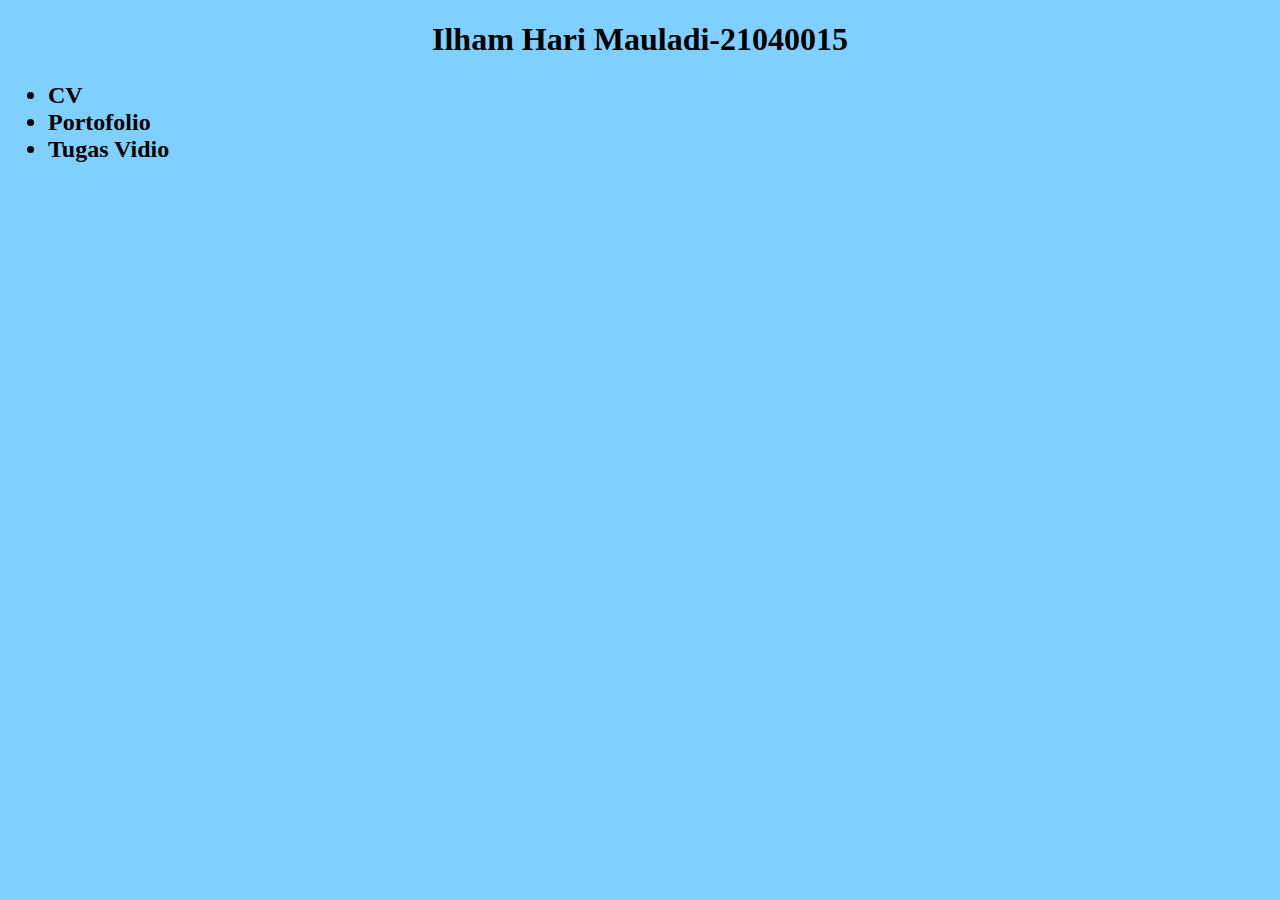
<file: index.html>
<!DOCTYPE html>
<html lang="en">
<head>
    <meta charset="UTF-8">
    <meta name="viewport" content="width=device-width, initial-scale=1.0">
    <title>Ilham Hari Mauladi</title>
    <link rel="stylesheet" href="style1.css" />
</head>
<body>
    <h1>
        Ilham Hari Mauladi-21040015
    </h1>
    <h2>
        <ul>
            <li>
                <a href="cv.html">CV</a>
            </li>
            <li>
                <a href="portofolio.html">Portofolio</a>
            </li>
            <li>
                <a href="index1.html">Tugas Vidio</a>
            </li>
        </ul>
    </h2>

</body>
</html>
</file>
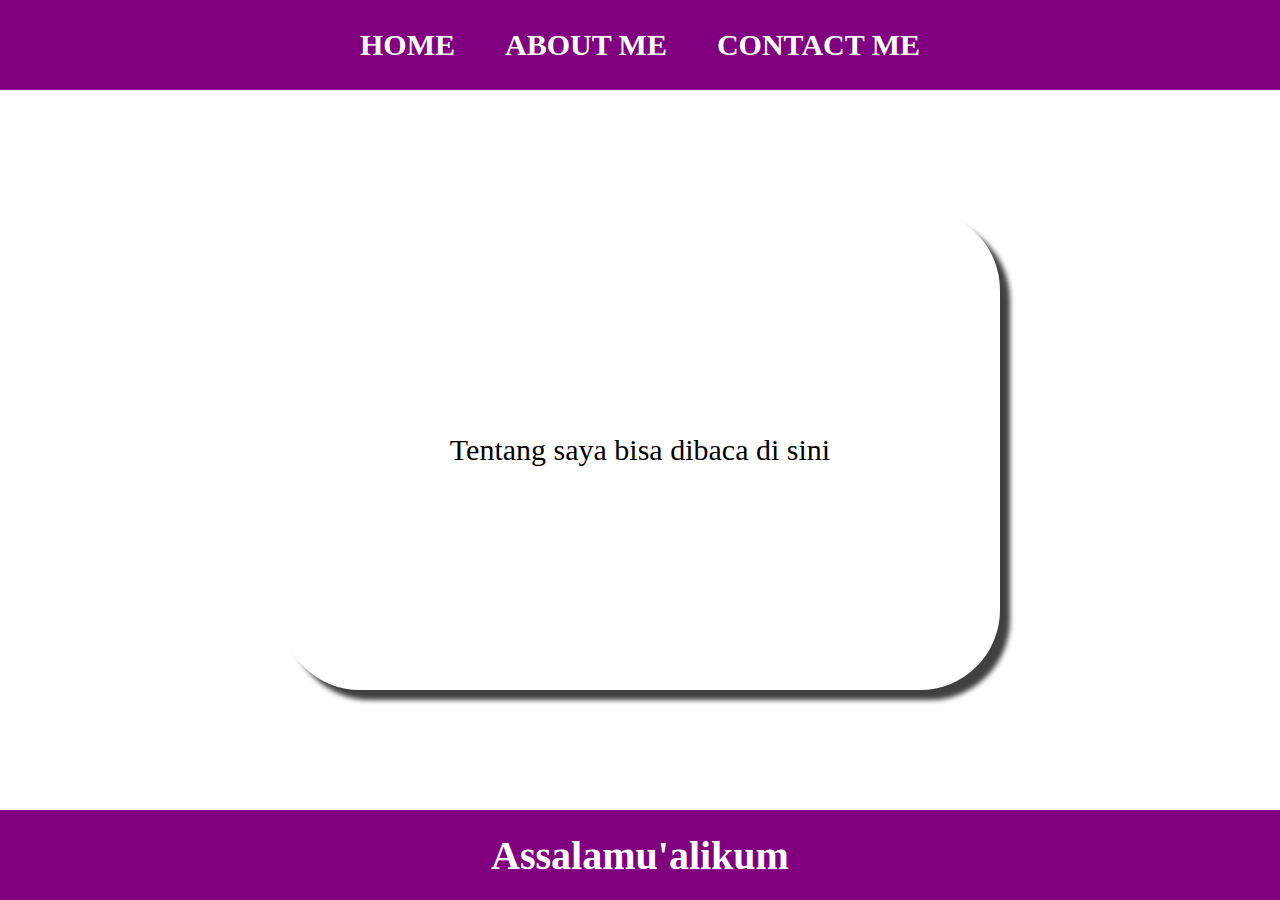
<file: about.html>
<!DOCTYPE html>
<html lang="en">
<head>
    <meta charset="UTF-8">
    <meta name="viewport" content="width=device-width, initial-scale=1.0">
    <title>ABOUT ME</title>
    <link rel="stylesheet" href="style.css" />
</head>
<body>
    <div class="container">

    
    <!-- NAVIGATION BAR -->
    <div class="container-navbar">
        <ul class="ul-navbar">
            <li class="li-navbar">
               <a href="index1.html" class="a-navbar">HOME</a> 
            </li>
            <li class="li-navbar">
                <a href="about.html"class="a-navbar">ABOUT ME</a>
            </li>
            <li class="li-navbar">
                <a href="contact.html"class="a-navbar">CONTACT ME</a>
            </li>
        </ul>
    </div>
    <!-- NAVIGATION END -->

    <!-- CONTENT 1 -->
    <div class="container-content">
        <a href="https://instagram.com/ilhamhari_25?igshid=OGQ5ZDc2ODk2ZA" class="a-content">
            <p>Tentang saya bisa dibaca di sini</p>
        </a>
       
    </div>
    <!-- CONTENT END -->

    <!-- FOOTER -->
    <div class="container-footer">
        <h1 class="h1-footer">Assalamu'alikum</h1> 
    </div>
    <!-- FOOTER END -->
    </div>
</body>
</html>
</file>
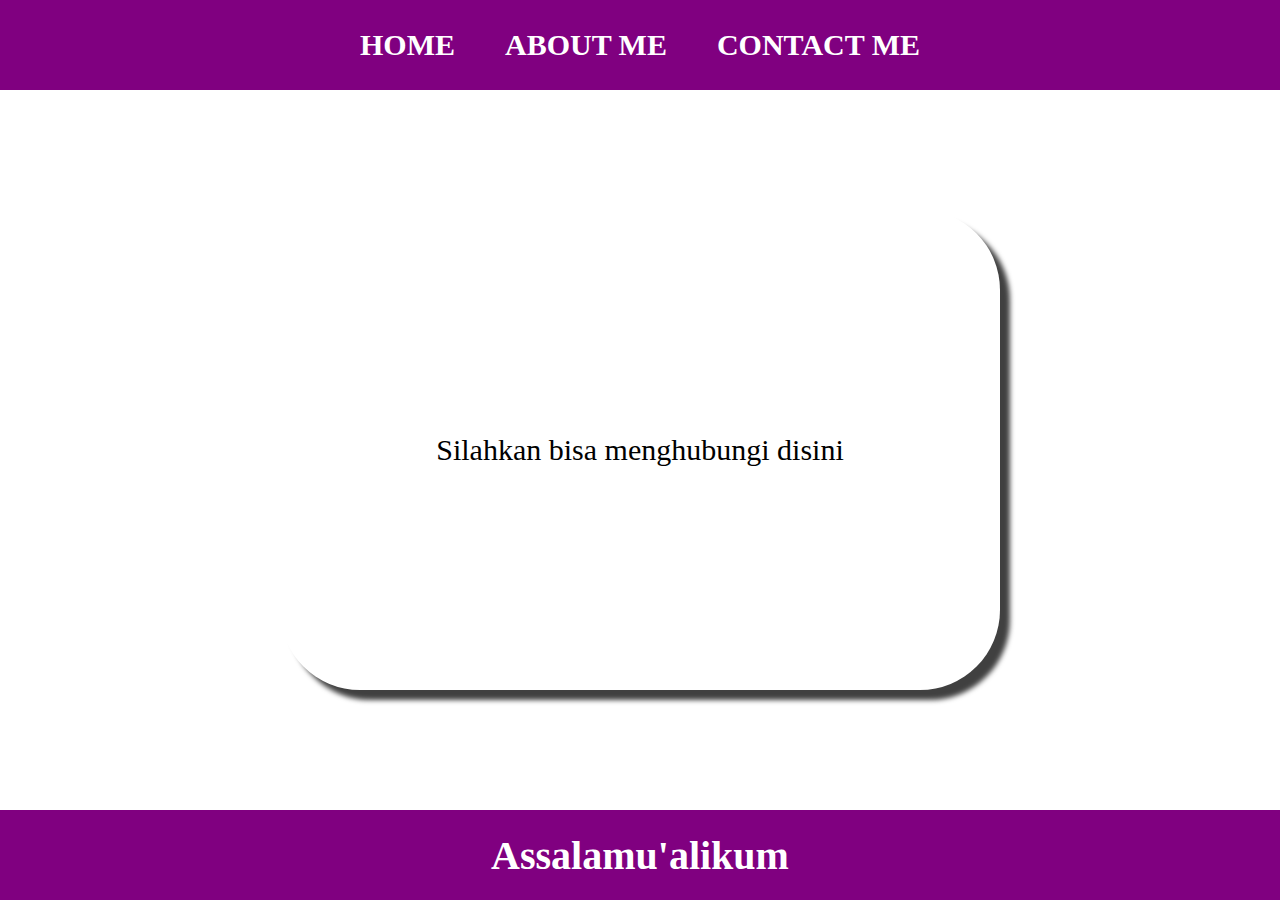
<file: contact.html>
<!DOCTYPE html>
<html lang="en">
<head>
    <meta charset="UTF-8">
    <meta name="viewport" content="width=device-width, initial-scale=1.0">
    <title>CONTACT ME</title>
    <link rel="stylesheet" href="style.css" />
</head>
<body>
    <div class="container">

    
    <!-- NAVIGATION BAR -->
    <div class="container-navbar">
        <ul class="ul-navbar">
            <li class="li-navbar">
               <a href="index1.html" class="a-navbar">HOME</a> 
            </li>
            <li class="li-navbar">
                <a href="about.html"class="a-navbar">ABOUT ME</a>
            </li>
            <li class="li-navbar">
                <a href="contact.html"class="a-navbar">CONTACT ME</a>
            </li>
        </ul>
    </div>
    <!-- NAVIGATION END -->

    <!-- CONTENT 1 -->
    <div class="container-content">
        <a href="https://instagram.com/ilhamhari_25?igshid=OGQ5ZDc2ODk2ZA" class="a-content">
            <p>Silahkan bisa menghubungi disini</p>
        </a>
       
    </div>
    <!-- CONTENT END -->

    <!-- FOOTER -->
    <div class="container-footer">
        <h1 class="h1-footer">Assalamu'alikum</h1> 
    </div>
    <!-- FOOTER END -->
    </div>
</body>
</html>
</file>
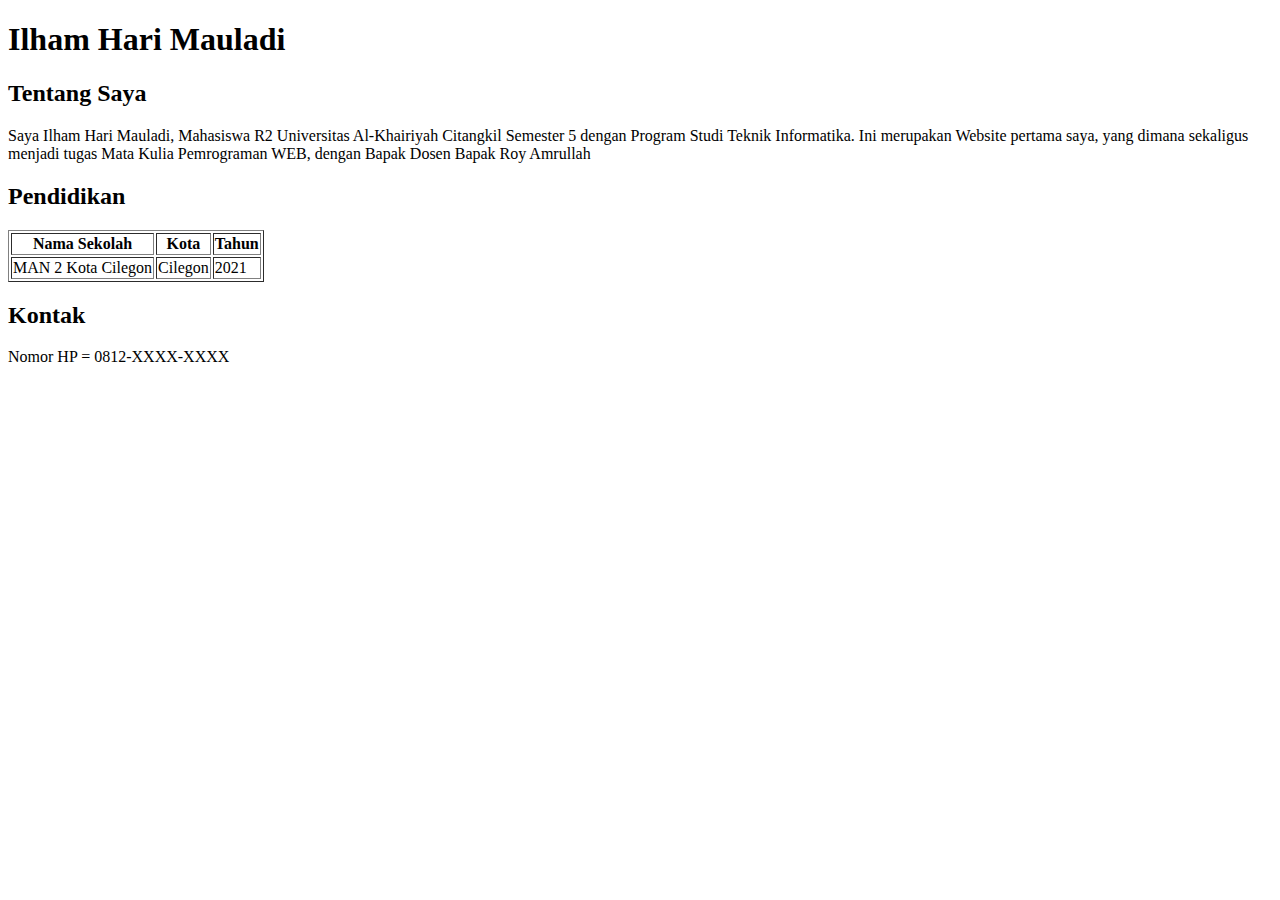
<file: cv.html>
<!DOCTYPE html>
<html lang="en">
<head>
    <meta charset="UTF-8">
    <meta name="viewport" content="width=device-width, initial-scale=1.0">
    <title>CV</title>
</head>
<body>
    <h1>
        Ilham Hari Mauladi
    </h1>
    <h2>
        Tentang Saya
    </h2>
    <p>
        Saya Ilham Hari Mauladi, Mahasiswa R2 Universitas Al-Khairiyah Citangkil Semester 5 dengan Program Studi Teknik Informatika.
        Ini merupakan Website pertama saya, yang dimana sekaligus menjadi tugas Mata Kulia Pemrograman WEB, dengan Bapak Dosen Bapak Roy Amrullah
    </p>
    <h2>
        Pendidikan
    </h2>
    <table border="1px">
        <tr>
          <th>Nama Sekolah</th>
          <th>Kota</th>
          <th>Tahun</th>
        </tr>
        <tr>
          <td>MAN 2 Kota Cilegon</td>
          <td>Cilegon</td>
          <td>2021</td>
        </tr>
      </table>
      <h2>
        Kontak
      </h2>
      <p>
        Nomor HP = 0812-XXXX-XXXX
      </p>
   
    
</body>
</html>
</file>
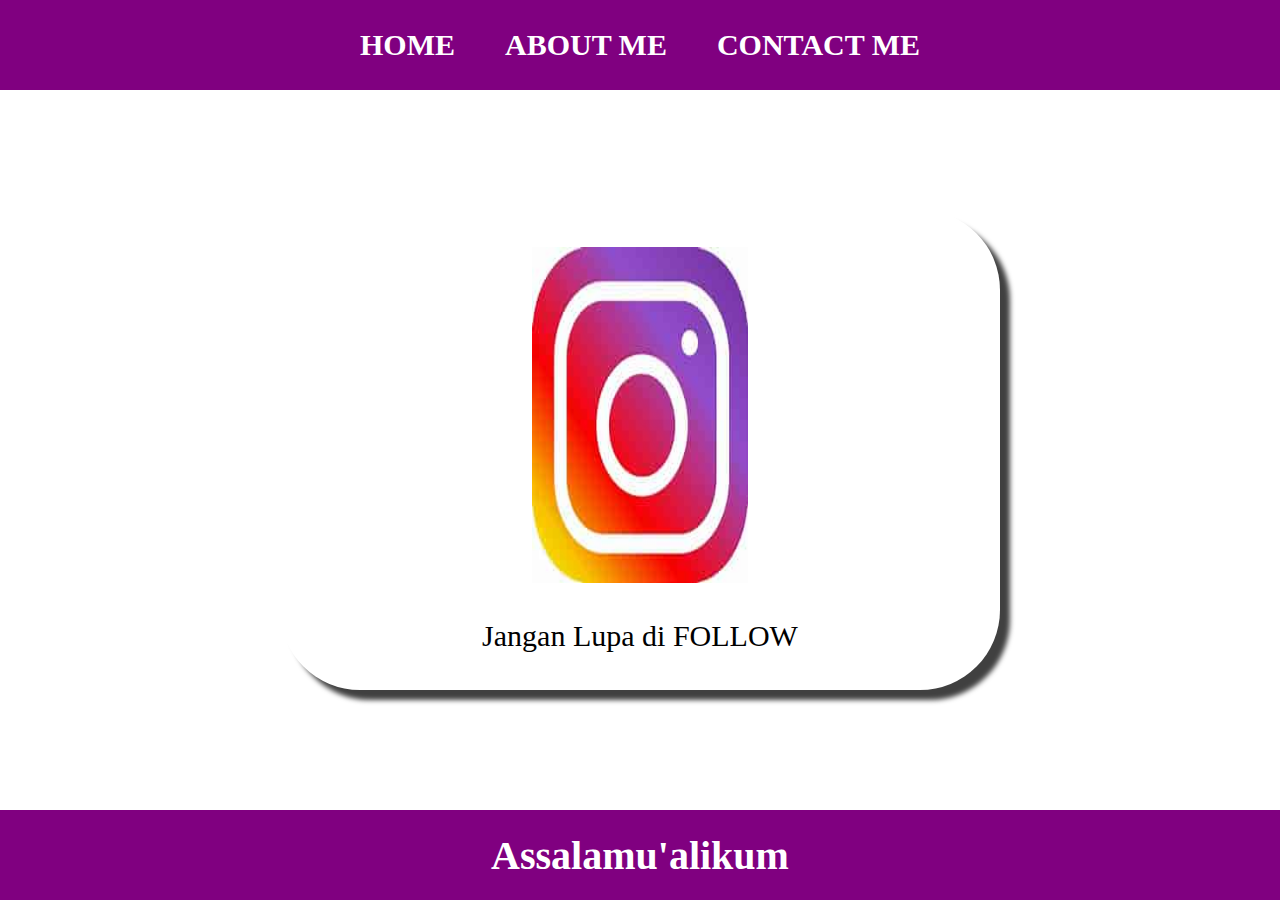
<file: index1.html>
<!DOCTYPE html>
<html lang="en">
<head>
    <meta charset="UTF-8">
    <meta name="viewport" content="width=device-width, initial-scale=1.0">
    <title>Ilham Hari Mauladi-21040015</title>
    <link rel="stylesheet" href="style.css" />
</head>
<body>
    <div class="container">

    
    <!-- NAVIGATION BAR -->
    <div class="container-navbar">
        <ul class="ul-navbar">
            <li class="li-navbar">
               <a href="#" class="a-navbar">HOME</a> 
            </li>
            <li class="li-navbar">
                <a href="about.html"class="a-navbar">ABOUT ME</a>
            </li>
            <li class="li-navbar">
                <a href="contact.html"class="a-navbar">CONTACT ME</a>
            </li>
        </ul>
    </div>
    <!-- NAVIGATION END -->

    <!-- CONTENT 1 -->
    <div class="container-content">
        <a href="https://instagram.com/ilhamhari_25?igshid=OGQ5ZDc2ODk2ZA" class="a-content">
            <img src="instagram.jpg" class="img-content" />
            <p>Jangan Lupa di FOLLOW </p>
        </a>
       
    </div>
    <!-- CONTENT END -->

    <!-- FOOTER -->
    <div class="container-footer">
        <h1 class="h1-footer">Assalamu'alikum</h1> 
    </div>
    <!-- FOOTER END -->
    </div>
</body>
</html>
</file>
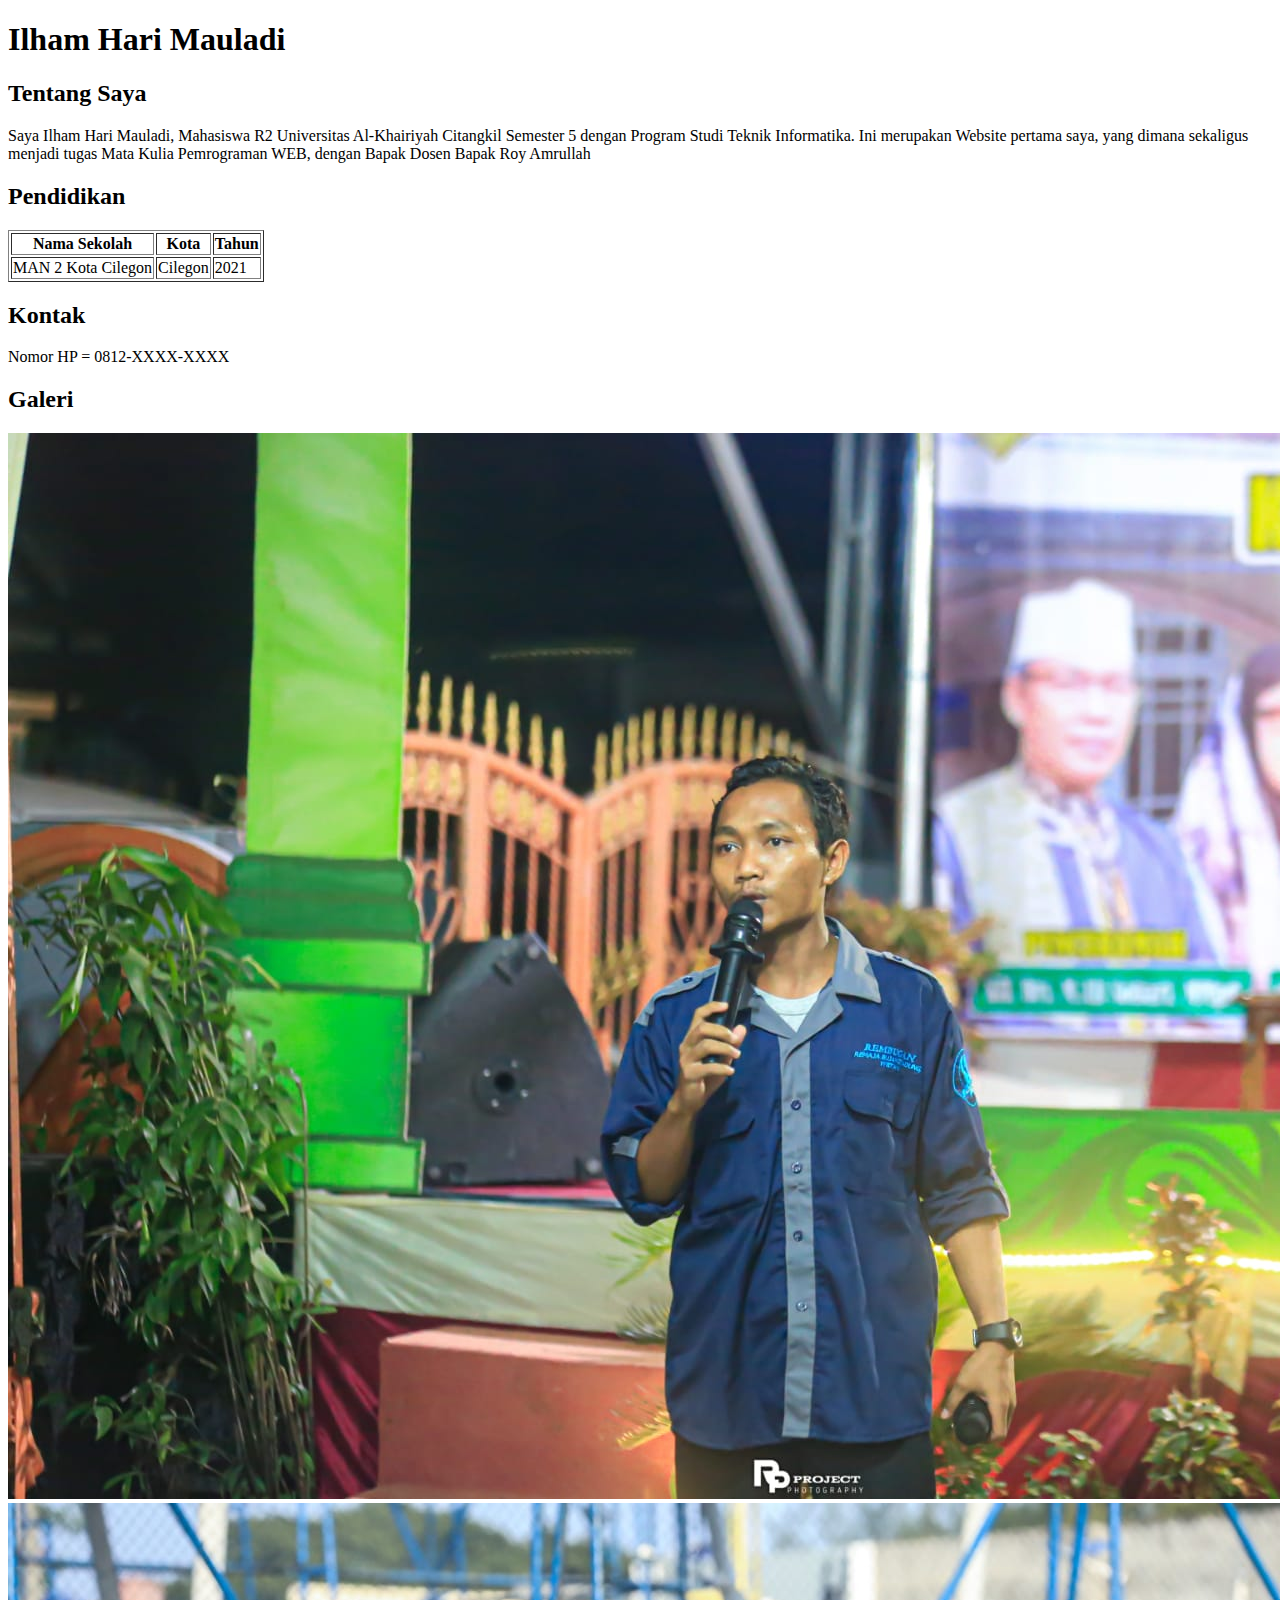
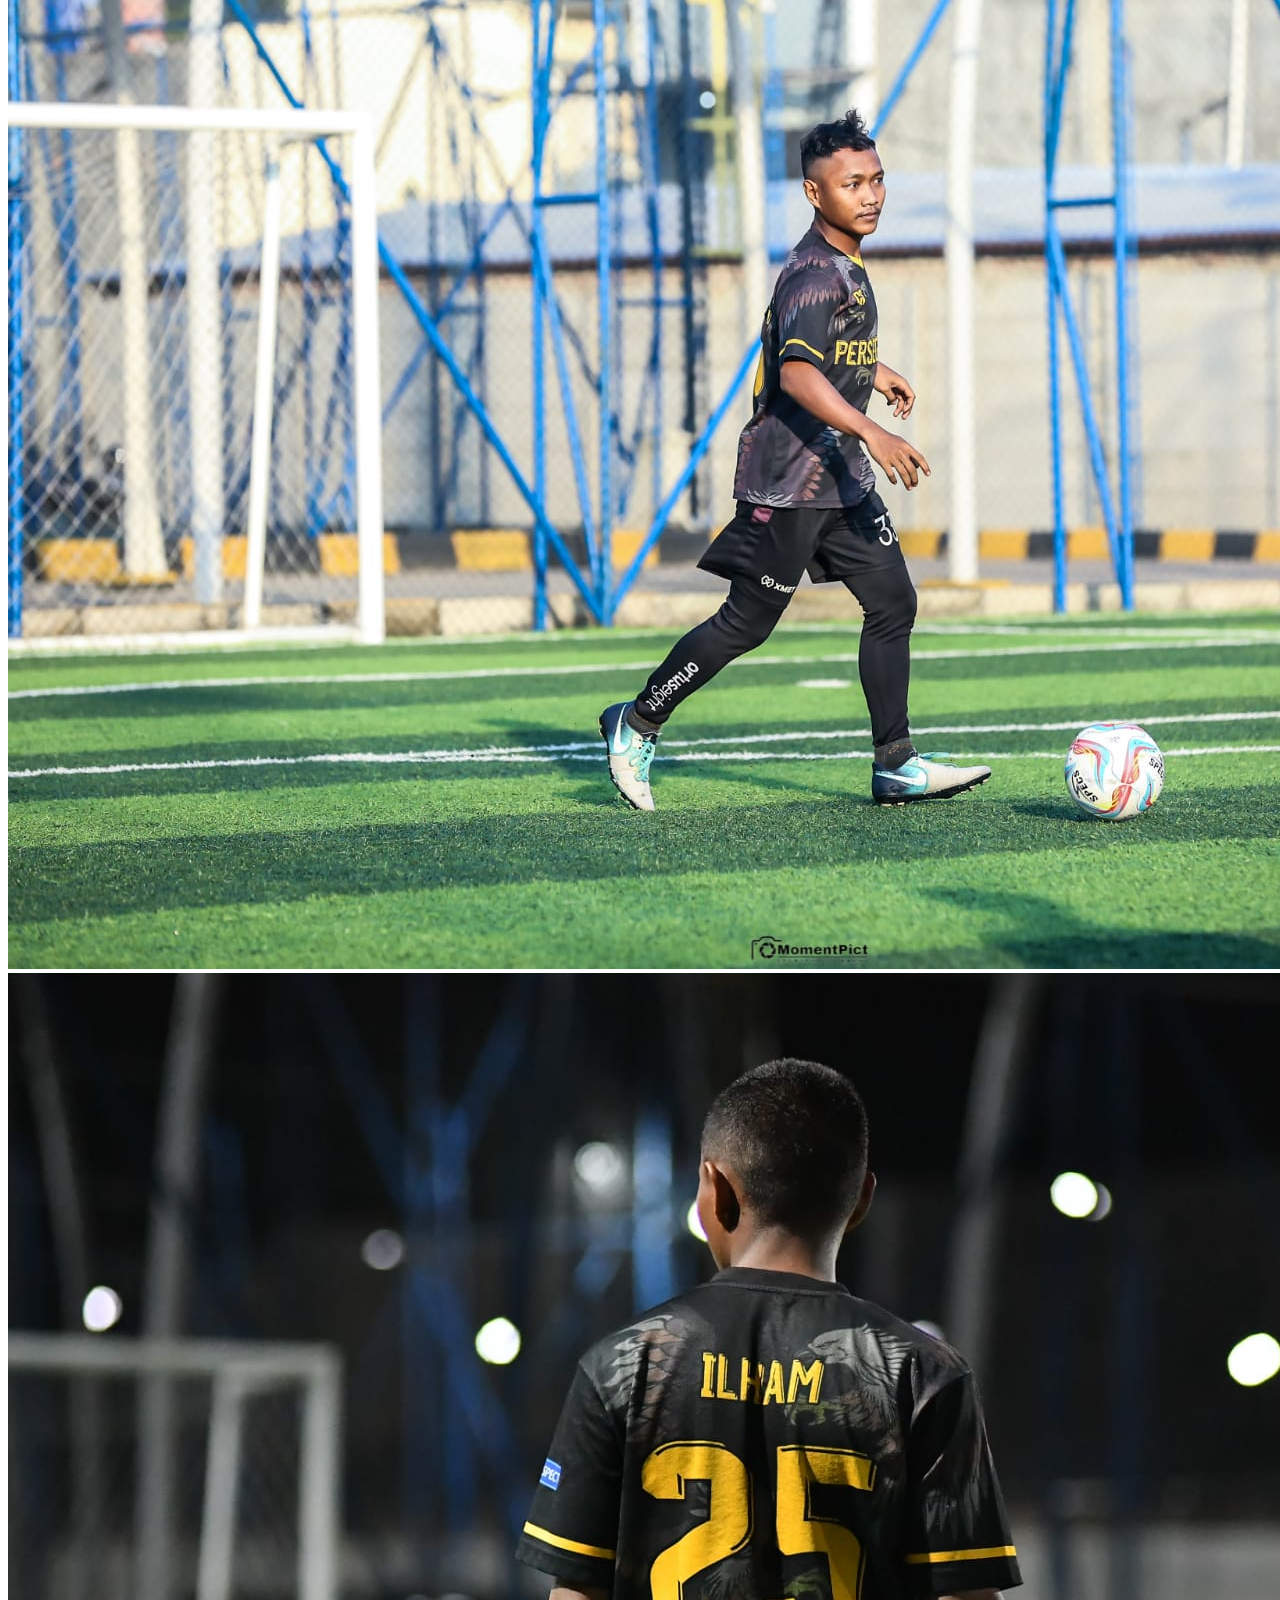
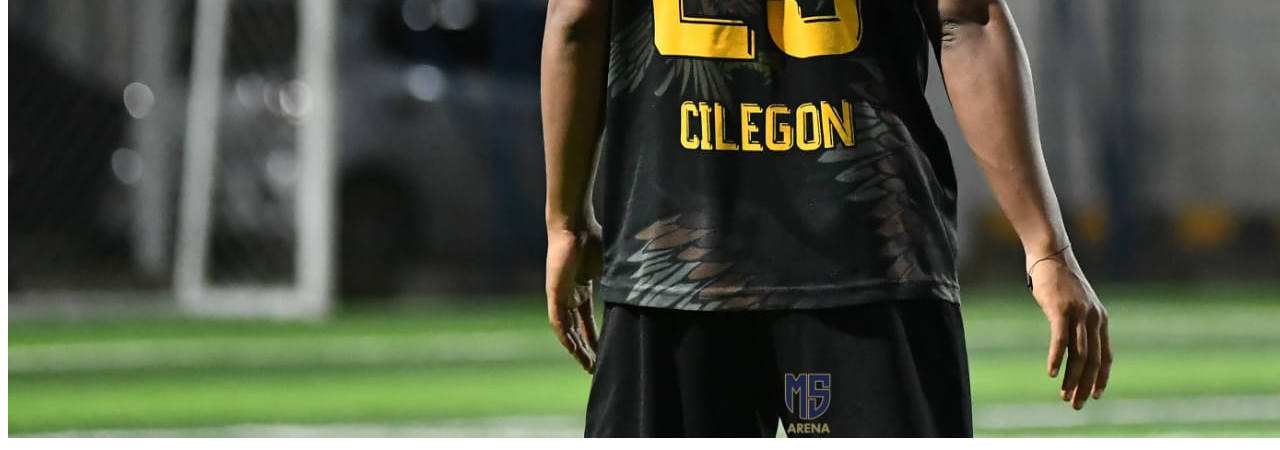
<file: portofolio.html>
<!DOCTYPE html>
<html lang="en">
<head>
    <meta charset="UTF-8">
    <meta name="viewport" content="width=device-width, initial-scale=1.0">
    <title>Portofolio</title>
</head>
<body>
    <h1>
        Ilham Hari Mauladi
    </h1>
    <h2>
        Tentang Saya
    </h2>
    <p>
        Saya Ilham Hari Mauladi, Mahasiswa R2 Universitas Al-Khairiyah Citangkil Semester 5 dengan Program Studi Teknik Informatika.
        Ini merupakan Website pertama saya, yang dimana sekaligus menjadi tugas Mata Kulia Pemrograman WEB, dengan Bapak Dosen Bapak Roy Amrullah
    </p>
    <h2>
        Pendidikan
    </h2>
    <table border="1px">
        <tr>
          <th>Nama Sekolah</th>
          <th>Kota</th>
          <th>Tahun</th>
        </tr>
        <tr>
          <td>MAN 2 Kota Cilegon</td>
          <td>Cilegon</td>
          <td>2021</td>
        </tr>
      </table>
      <h2>
        Kontak
      </h2>
      <p>
        Nomor HP = 0812-XXXX-XXXX
      </p>
    <h2>
        Galeri
    </h2>
    <img src="gambar1.jpeg"/>
    <img src="gambar2.jpeg"/>
    <img src="gambar3.jpeg"/>
    
</body>
</html>
</file>
<file: style1.css>
body {
    background-color: rgb(127, 208, 255);
}

h1 {
    display: flex;
    justify-content: center;
    align-items: center;
}

li :hover {
    background-color: rgba(0, 0, 0, 0.212);
}

a {
    color: black;
    text-decoration: none;
}
</file>
<file: style.css>
*,html {
    margin: 0;
    padding: 0;
}

.container {
 background-color: rgb(203, 71, 255);
}

.container-navbar {
    background-color: purple;
    width: 100%;
    height: 10vh;
}

.ul-navbar {
    display: flex;
    height: 10vh;
    justify-content: center;
    align-items: center;
}

.li-navbar {
    list-style-type: none;
    padding: 20px;
    margin: 5px;
    color: white;  
    font-size: 30px;
}

.li-navbar:hover {
    background-color: blueviolet;
    transition: .2s ease-in-out;
    transition-delay: .3s;
    border-radius: 8px;
}

.a-navbar {
    color: white;
    text-decoration: none;
    font-weight: 800;
}

.container-content {
    background-color: white;
    display: flex;
    justify-content: center;
    align-items: center;
    height: 80vh;
}

.a-content {
    background-color: white;
    color: black;
    text-decoration: none;
    font-size: 30px;
    width: 720px;
    height: 480px;
    display: flex;
    flex-direction: column;
    justify-content: space-evenly;
    align-items: center;
    border-radius: 80px;
    box-shadow: 10px 10px 5px 0px rgba(0,0,0,0.75);
-webkit-box-shadow: 10px 10px 5px 0px rgba(0,0,0,0.75);
-moz-box-shadow: 10px 10px 5px 0px rgba(0,0,0,0.75);
}

.img-content {
    width: 30%;
    height: 70%;
}

.container-footer {
    height: 10vh;
    background-color: purple;
    display: flex;
    justify-content: center;
    align-items: center
}

.h1-footer {
    font-size: 40px;
    color: white;
}
</file>
